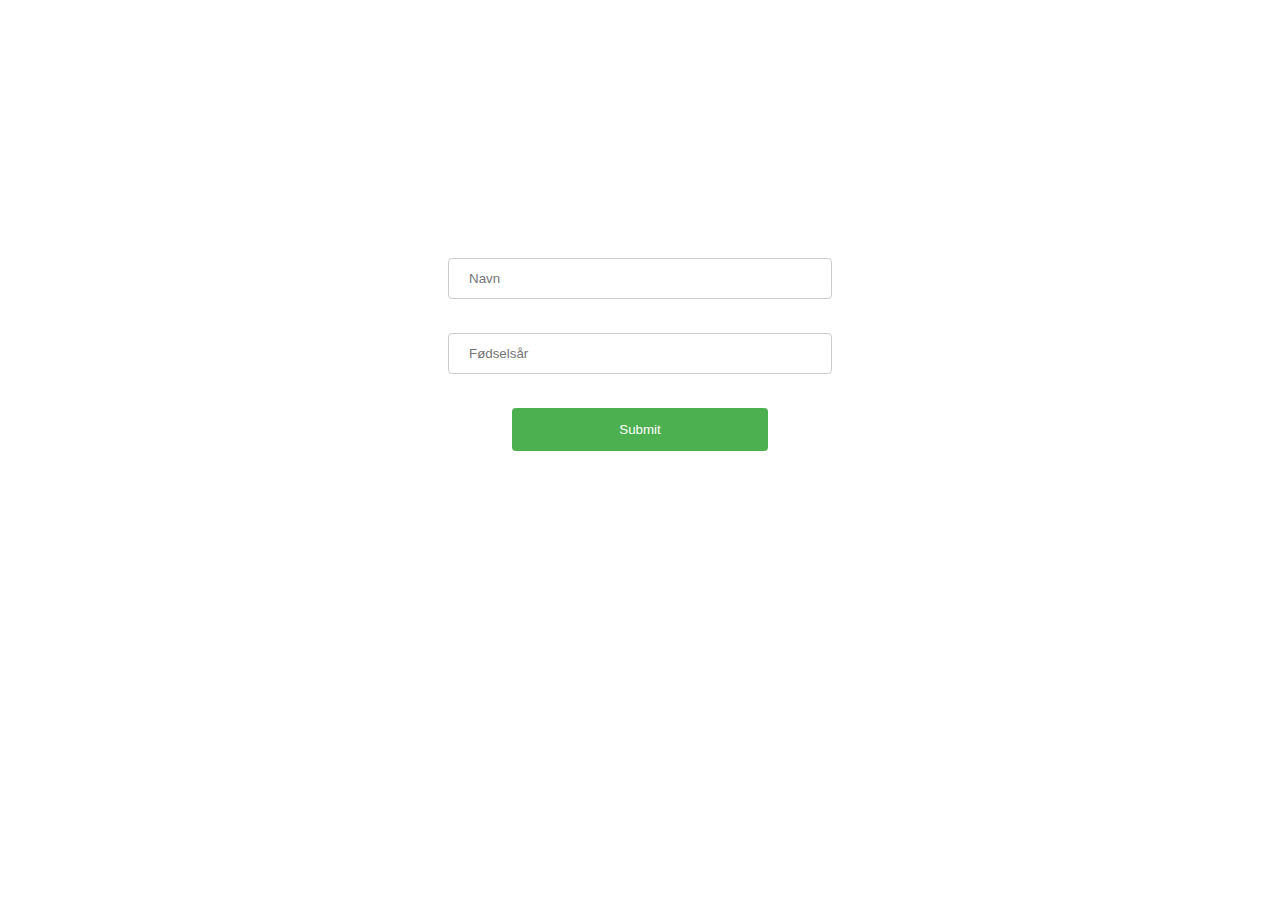
<file: oppgave1/index.html>
<!DOCTYPE html>
<html>
<head>
    <meta charset='utf-8'>
    <meta http-equiv='X-UA-Compatible' content='IE=edge'>
    <title>Oppgave1</title>
    <meta name='viewport' content='width=device-width, initial-scale=1'>
    <link rel='stylesheet' href='index.css'>
</head>
<body> 
    <div id="container">
        <form id="form">
            <input type="text" id="name" name="name" placeholder="Navn"><br>
            <input type="number" id="birthYear" name="birthYear" placeholder="Fødselsår"><br>
            <input type="submit" value="Submit">
          </form>
        <p id="navn"></p>
        <p id="alder"></p>
    </div>
</body>
<script src='index.js'></script>
</html>
</file>
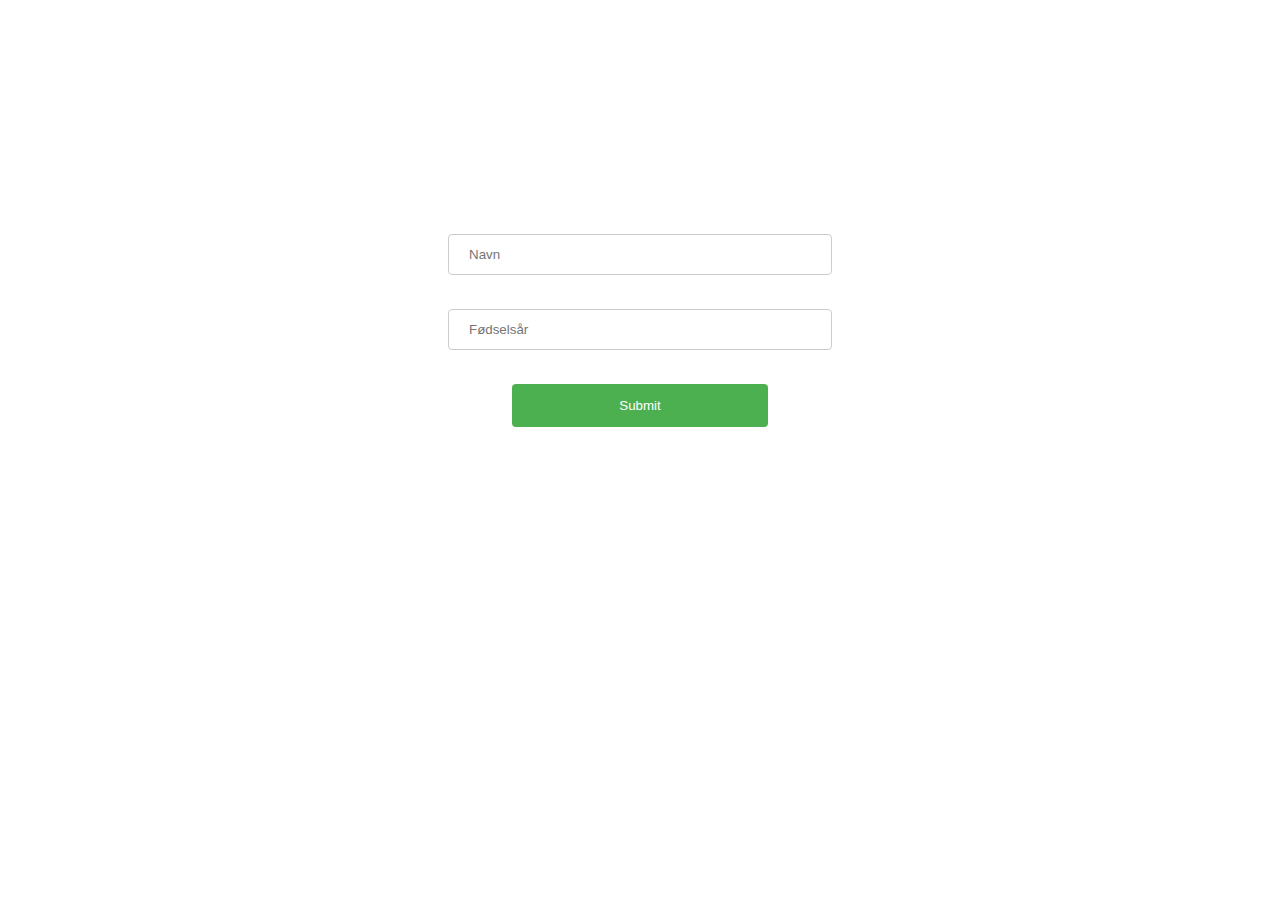
<file: oppgave2/index.html>
<!DOCTYPE html>
<html>
<head>
    <meta charset='utf-8'>
    <meta http-equiv='X-UA-Compatible' content='IE=edge'>
    <title>Oppgave2</title>
    <meta name='viewport' content='width=device-width, initial-scale=1'>
    <link rel='stylesheet' href='index.css'>
</head>
<body> 
    <div id="container">
        <form id="form">
            <input type="text" id="name" name="name" placeholder="Navn"><br>
            <input type="number" id="birthYear" name="birthYear" placeholder="Fødselsår"><br>
            <input type="submit" value="Submit">
          </form>
        <p id="navn"></p>
        <p id="alder"></p>
        <p id="alert"></p>
    </div>
</body>
<script src='index.js'></script>
</html>
</file>
<file: oppgave1/index.css>
body {
  margin: 0;
}
#container {
  height: 100vh;
  width: 100%;
  display: flex;
  justify-content: center;
  align-items: center;
  flex-direction: column;
}
p {
  font-size: 3rem;
}
input[type="text"],
[type="number"] {
  width: 30%;
  padding: 12px 20px;
  margin: 8px 0;
  display: inline-block;
  border: 1px solid #ccc;
  border-radius: 4px;
  box-sizing: border-box;
}
input[type="submit"] {
  width: 20%;
  background-color: #4caf50;
  color: white;
  padding: 14px 20px;
  margin: 8px 0;
  border: none;
  border-radius: 4px;
  cursor: pointer;
}
#form {
  width: 100%;
  height: 30%;
  display: flex;
  justify-content: center;
  flex-direction: column;
  align-items: center;
}
</file>
<file: oppgave2/index.css>
body {
  margin: 0;
}
#container {
  height: 100vh;
  width: 100%;
  display: flex;
  justify-content: center;
  align-items: center;
  flex-direction: column;
}
p {
  font-size: 2.5rem;
}
input[type="text"],
[type="number"] {
  width: 30%;
  padding: 12px 20px;
  margin: 8px 0;
  display: inline-block;
  border: 1px solid #ccc;
  border-radius: 4px;
  box-sizing: border-box;
}
input[type="submit"] {
  width: 20%;
  background-color: #4caf50;
  color: white;
  padding: 14px 20px;
  margin: 8px 0;
  border: none;
  border-radius: 4px;
  cursor: pointer;
}
#form {
  width: 100%;
  height: 30%;
  display: flex;
  justify-content: center;
  flex-direction: column;
  align-items: center;
}
</file>
